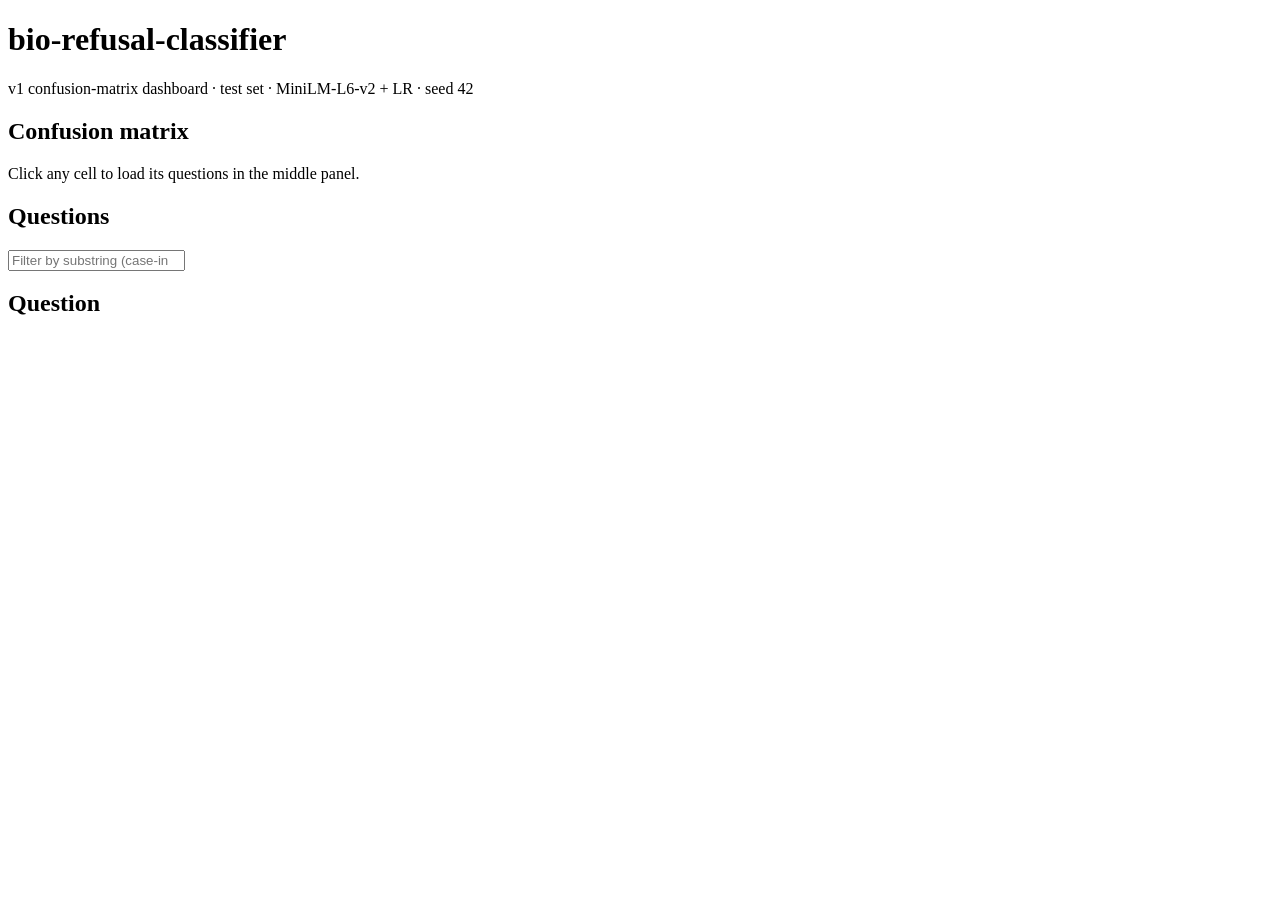
<file: dashboard/template.html>
<!doctype html>
<html lang="en">
  <head>
    <meta charset="utf-8" />
    <meta name="viewport" content="width=device-width, initial-scale=1" />
    <title>bio-refusal-classifier · confusion-matrix dashboard</title>
    <style>
__STYLES__
    </style>
  </head>
  <body>
    <header class="page-header">
      <h1>bio-refusal-classifier</h1>
      <p class="subtitle">v1 confusion-matrix dashboard · test set · MiniLM-L6-v2 + LR · seed 42</p>
    </header>

    <main class="app">
      <section class="panel" aria-labelledby="matrix-heading">
        <div class="toggles" role="tablist" aria-label="Experiment selector"></div>

        <div class="matrix-wrap">
          <h2 id="matrix-heading" class="panel-heading">Confusion matrix</h2>
          <div class="headline" aria-live="polite"></div>
          <div class="matrix" role="grid" aria-label="Click a cell to view its questions"></div>
          <p class="hint">Click any cell to load its questions in the middle panel.</p>
        </div>
      </section>

      <section class="panel" aria-labelledby="list-heading">
        <h2 id="list-heading" class="panel-heading">Questions</h2>
        <input
          type="search"
          class="filter"
          placeholder="Filter by substring (case-insensitive)…"
          aria-label="Filter questions"
        />
        <p class="list-meta" aria-live="polite"></p>
        <ul class="qlist" role="listbox" aria-label="Questions in the selected cell"></ul>
      </section>

      <section class="panel" aria-labelledby="detail-heading">
        <h2 id="detail-heading" class="panel-heading">Question</h2>
        <div class="detail" aria-live="polite"></div>
      </section>
    </main>

    <script>
__DATA__
__APP__
    </script>
  </body>
</html>
</file>
